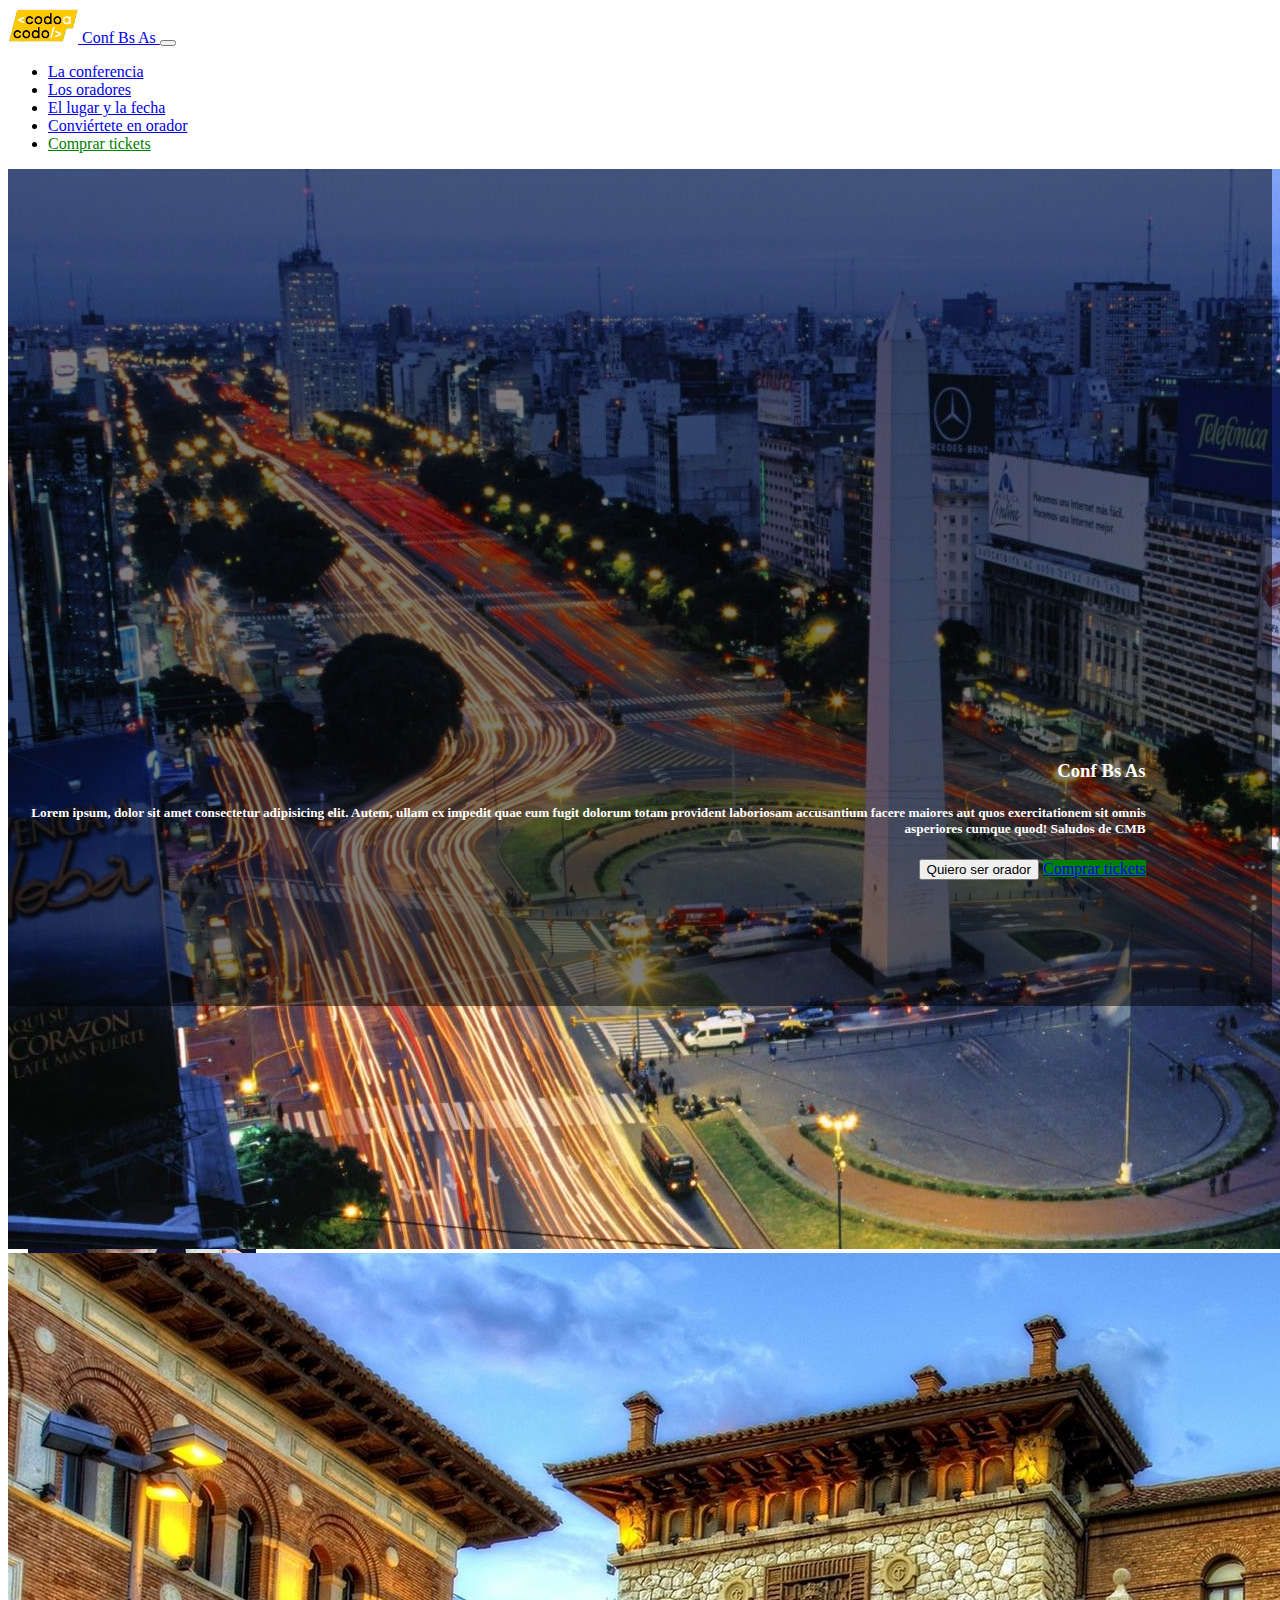
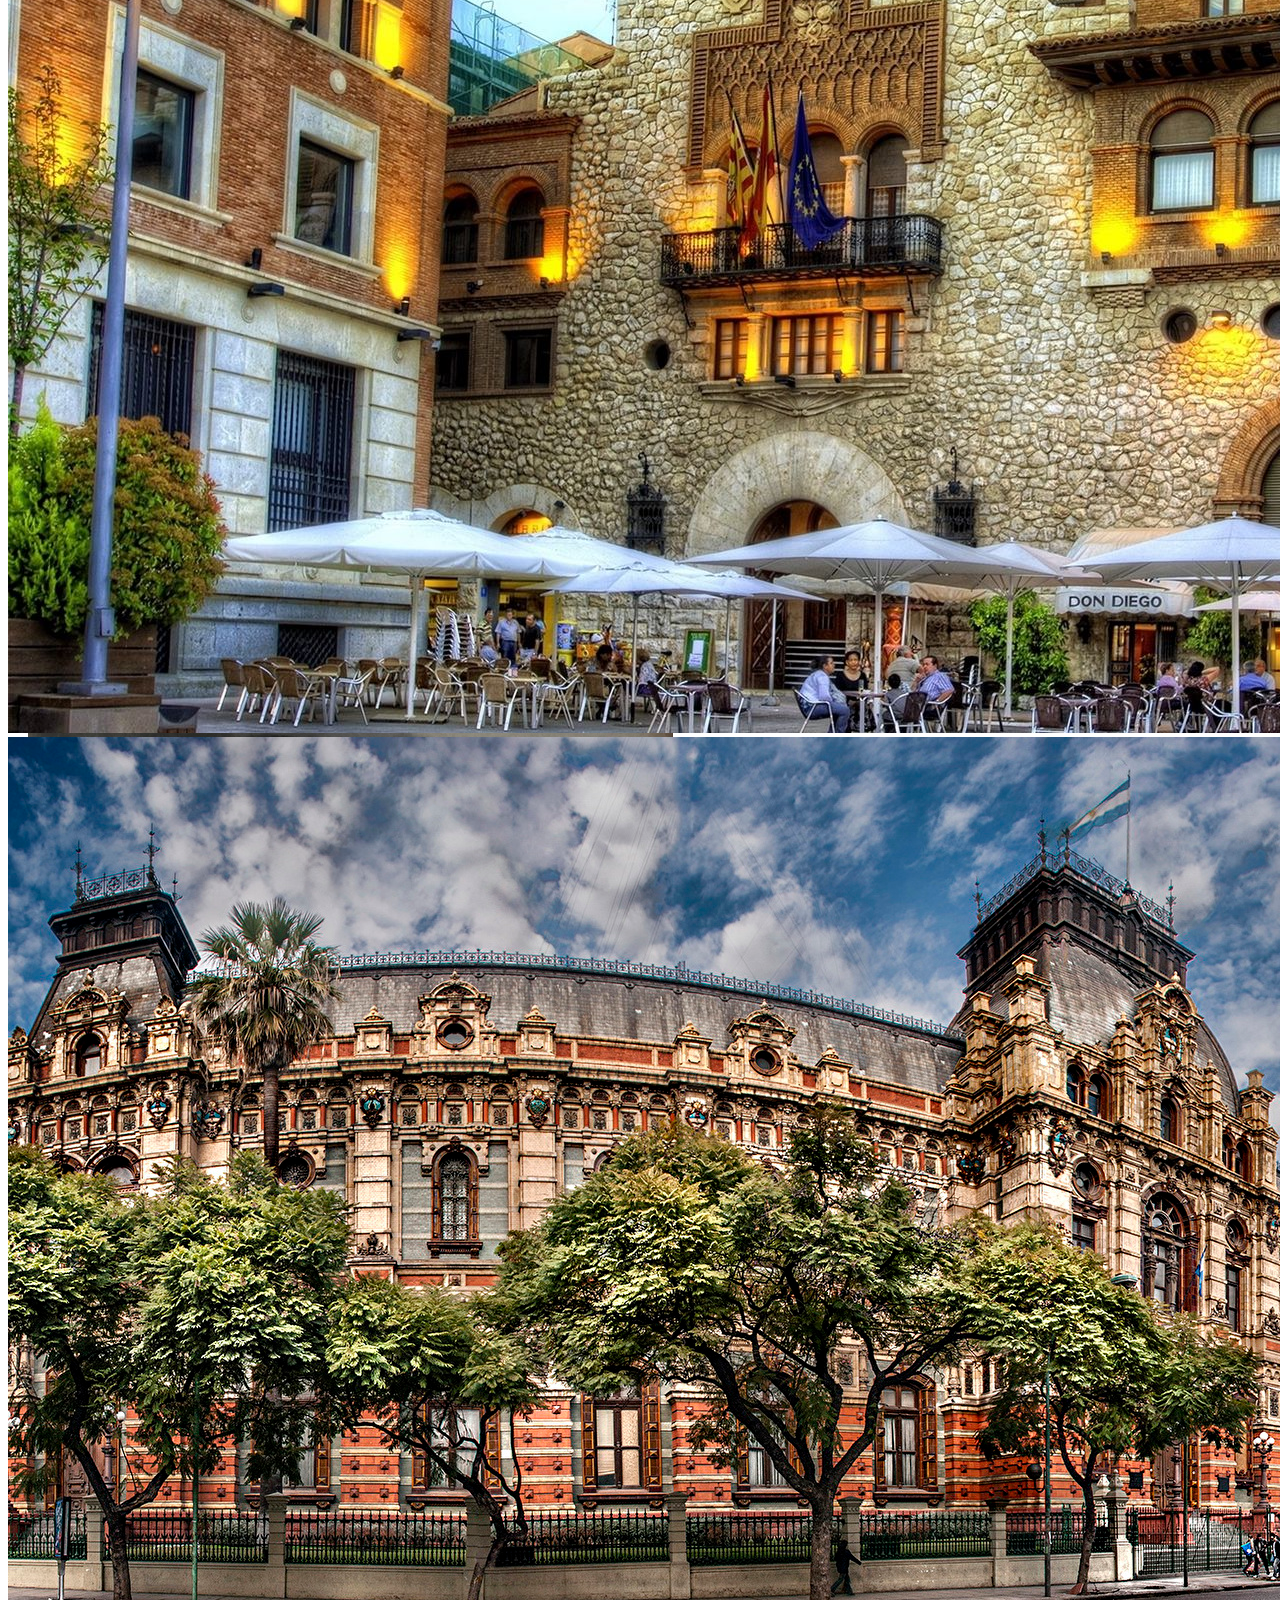
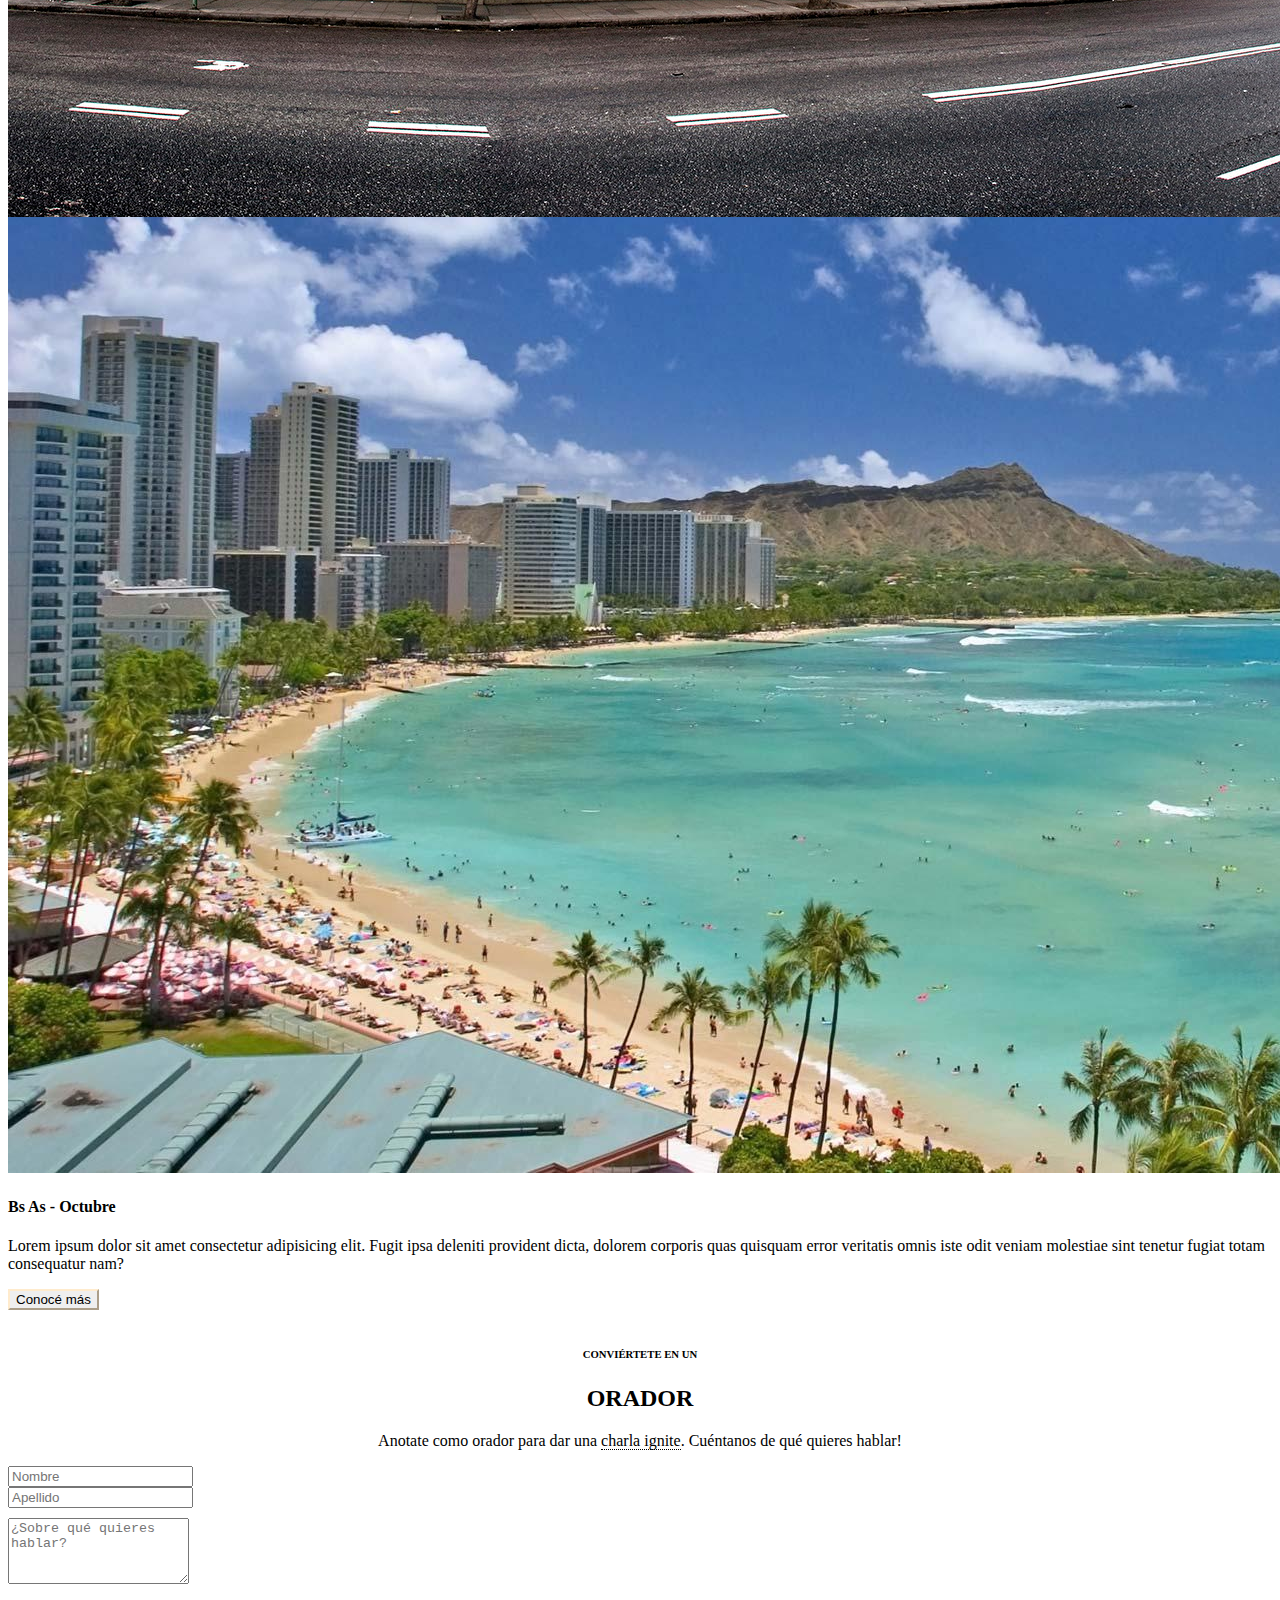
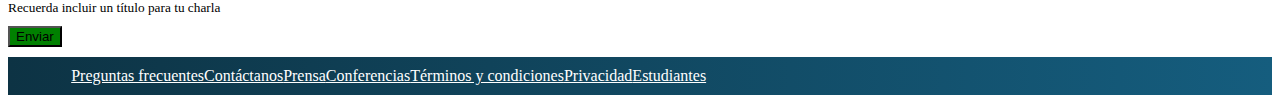
<file: index.html>
<!DOCTYPE html>
<html lang="es">


<head>
    <meta charset="UTF-8">
    <meta http-equiv="X-UA-Compatible" content="IE=edge">
    <meta name="viewport" content="width=device-width, initial-scale=1.0">
    <!-- CSS only -->
    <link href="https://cdn.jsdelivr.net/npm/bootstrap@5.1.1/dist/css/bootstrap.min.css" rel="stylesheet"
        integrity="sha384-F3w7mX95PdgyTmZZMECAngseQB83DfGTowi0iMjiWaeVhAn4FJkqJByhZMI3AhiU" crossorigin="anonymous">
    <!-- JavaScript Bundle with Popper -->
    <script src="https://cdn.jsdelivr.net/npm/bootstrap@5.1.1/dist/js/bootstrap.bundle.min.js"
        integrity="sha384-/bQdsTh/da6pkI1MST/rWKFNjaCP5gBSY4sEBT38Q/9RBh9AH40zEOg7Hlq2THRZ"
        crossorigin="anonymous"></script>
    <link rel="stylesheet" href="style.css" type="text/css">
    <title>Conf Bs As</title>
</head>


<body>
    <!---Navbar-->
    <nav class="navbar navbar-expand-lg sticky-top navbar-dark bg-dark">
        <div class="container-fluid">
            <a class="navbar-brand" href="#">
                <img src="img/codoacodo2.png" alt="" width="70" class="d-inline-block align-text-top">
                Conf Bs As
            </a>
            <button class="navbar-toggler" type="button" data-bs-toggle="collapse" data-bs-target="#navbarNav"
                aria-controls="navbarNav" aria-expanded="false" aria-label="Toggle navigation">
                <span class="navbar-toggler-icon"></span>
            </button>
            <div class="collapse navbar-collapse justify-content-end" id="navbarNav">
                <ul class="navbar-nav">
                    <li class="nav-item">
                        <a class="nav-link active" aria-current="page" href="#">La conferencia</a>
                    </li>
                    <li class="nav-item">
                        <a class="nav-link" href="#">Los oradores</a>
                    </li>
                    <li class="nav-item">
                        <a class="nav-link" href="#">El lugar y la fecha</a>
                    </li>
                    <li class="nav-item">
                        <a class="nav-link" href="#">Conviértete en orador</a>
                    </li>
                    <li class="nav-item">
                        <a class="nav-link letra-verde" href="comprar-tickets.html">Comprar tickets</a>
                    </li>
                </ul>
            </div>
        </div>
    </nav>

    <!--Banner superior-->
    <div id="bannerSuperior" class="carousel slide carousel-fade" data-bs-ride="carousel">
        <div id="carouselSuperior" class="carousel-inner">
            <div class="carousel-item active" data-bs-interval="8000">
                <img src="img/ba3.jpg" class="d-block w-100" alt="img ba1">
            </div>
            <div class="carousel-item" data-bs-interval="8000">
                <img src="img/ba2.jpg" class="d-block w-100" alt="img ba2">
            </div>
            <div class="carousel-item" data-bs-interval="8000">
                <img src="img/ba1.jpg" class="d-block w-100" alt="img ba3">
            </div>
        </div>
        <div class="top-transparencia"></div>
        <div class="col-md-7 top-letra-clara">
            <h3>Conf Bs As</h3>
            <h5>Lorem ipsum, dolor sit amet consectetur adipisicing elit. Autem, ullam ex impedit quae eum fugit
                dolorum
                totam provident laboriosam accusantium facere maiores aut quos exercitationem sit omnis
                asperiores
                cumque quod!
		Saludos de CMB
            </h5>
            <button class="btn btn-outline-light">Quiero ser orador</button>
            <a class="btn btn-success boton-verde" href="comprar-tickets.html" role="button">Comprar tickets</a>
        </div>
    </div>


    <h6 class="texto-centrado">CONOCE A LOS</h6>
    <h2 class="texto-centrado">ORADORES</h2>


    <!--Grupo de cards-->
    <div class="d-flex justify-content-center">
        <div class="card-group">
            <div class="card">
                <img src="img/steve.jpg" class="card-img-top" alt="img steve">
                <div class="card-body">
                    <span class="badge bg-warning text-dark">JavaScript</span>
                    <span class="badge bg-info">React</span>
                    <h5 class="card-title">Steve Jobs</h5>
                    <p class="card-text">Lorem ipsum dolor sit amet consectetur adipisicing elit. Officia incidunt, id
                        temporibus iure ipsa molestiae, tempora perferendis sed asperiores cum harum rem fugit
                        exercitationem error. Dolore eaque laudantium iste labore.</p>
                </div>
            </div>
            <div class="card">
                <img src="img/bill.jpg" class="card-img-top" alt="img bill">
                <div class="card-body">
                    <span class="badge bg-warning text-dark">JavaScript</span>
                    <span class="badge bg-info">React</span>
                    <h5 class="card-title">Bill Gates</h5>
                    <p class="card-text">Lorem ipsum dolor sit amet consectetur adipisicing elit. Numquam eos labore
                        esse
                        accusantium, vel alias. Autem debitis dignissimos omnis magni voluptates veritatis quae dolorum
                        aut
                        eveniet, expedita, quibusdam, eaque cupiditate?</p>
                </div>
            </div>
            <div class="card">
                <img src="img/ada.jpeg" class="card-img-top" alt="img ada">
                <div class="card-body">
                    <span class="badge bg-secondary">Negocios</span>
                    <span class="badge bg-danger">Startups</span>
                    <h5 class="card-title">Ada Lovelace</h5>
                    <p class="card-text">Lorem ipsum dolor sit amet consectetur adipisicing elit. Delectus cumque
                        voluptate,
                        similique impedit esse repellat quidem, sequi reprehenderit blanditiis autem a voluptatem nisi
                        aliquid deleniti accusamus repudiandae veniam est odio.</p>
                </div>
            </div>
        </div>
    </div>

    <!--Imagen Honolulu con texto y boton al lado-->
    <div id="cardHonolulu" class="row text-white bg-dark bg-gradient">
        <div class="col-md no-padding">
            <img src="img/honolulu.jpg" class="img-fluid" alt="honolulu">
        </div>
        <div class="col-md no-padding">
            <div class="card-body ">
                <h4 class="card-title">Bs As - Octubre</h4>
                <p class="card-text">Lorem ipsum dolor sit amet consectetur adipisicing elit. Fugit ipsa deleniti
                    provident dicta, dolorem corporis quas quisquam error veritatis omnis iste odit veniam molestiae
                    sint tenetur fugiat totam consequatur nam?</p>
                <button id="btnHonolulu" class="btn btn-dark">Conocé más</button>
            </div>
        </div>
    </div>


    <h6 class="texto-centrado">CONVIÉRTETE EN UN</h6>
    <h2 class="texto-centrado">ORADOR</h2>
    <p class="texto-centrado">Anotate como orador para dar una <a class="link-texto" href="#">charla ignite</a>.
        Cuéntanos de qué quieres hablar!</p>

    <!--Formulario para charla-->
    <div class="d-flex justify-content-center">
        <form class="formulario">
            <div class="row form-group margen-int-form">
                <div class="col">
                    <input type="text" class="form-control" placeholder="Nombre">
                </div>
                <div class="col">
                    <input type="text" class="form-control" placeholder="Apellido">
                </div>
            </div>
            <div class="form-group margen-int-form">
                <textarea class="form-control" id="exampleFormControlTextarea1" rows="4"
                    placeholder="¿Sobre qué quieres hablar?"></textarea>
            </div>
            <small id="textareaHelpBlock" class="form-text text-muted">
                Recuerda incluir un título para tu charla
            </small>
            <div class="form-group margen-int-form">
                <button type="submit" class="btn btn-success boton-verde col-12">Enviar</button>
            </div>
        </form>
    </div>

    <!--Pie de pagina-->
    <div class="contenedor-footer">
        <a href="#" class="col nav-link item-footer">Preguntas frecuentes</a>
        <a href="#" class="col nav-link item-footer">Contáctanos</a>
        <a href="#" class="col nav-link item-footer">Prensa</a>
        <a href="#" class="col nav-link item-footer">Conferencias</a>
        <a href="#" class="col nav-link item-footer">Términos y condiciones</a>
        <a href="#" class="col nav-link item-footer">Privacidad</a>
        <a href="#" class="col nav-link item-footer">Estudiantes</a>
    </div>

</body>

</html>
</file>
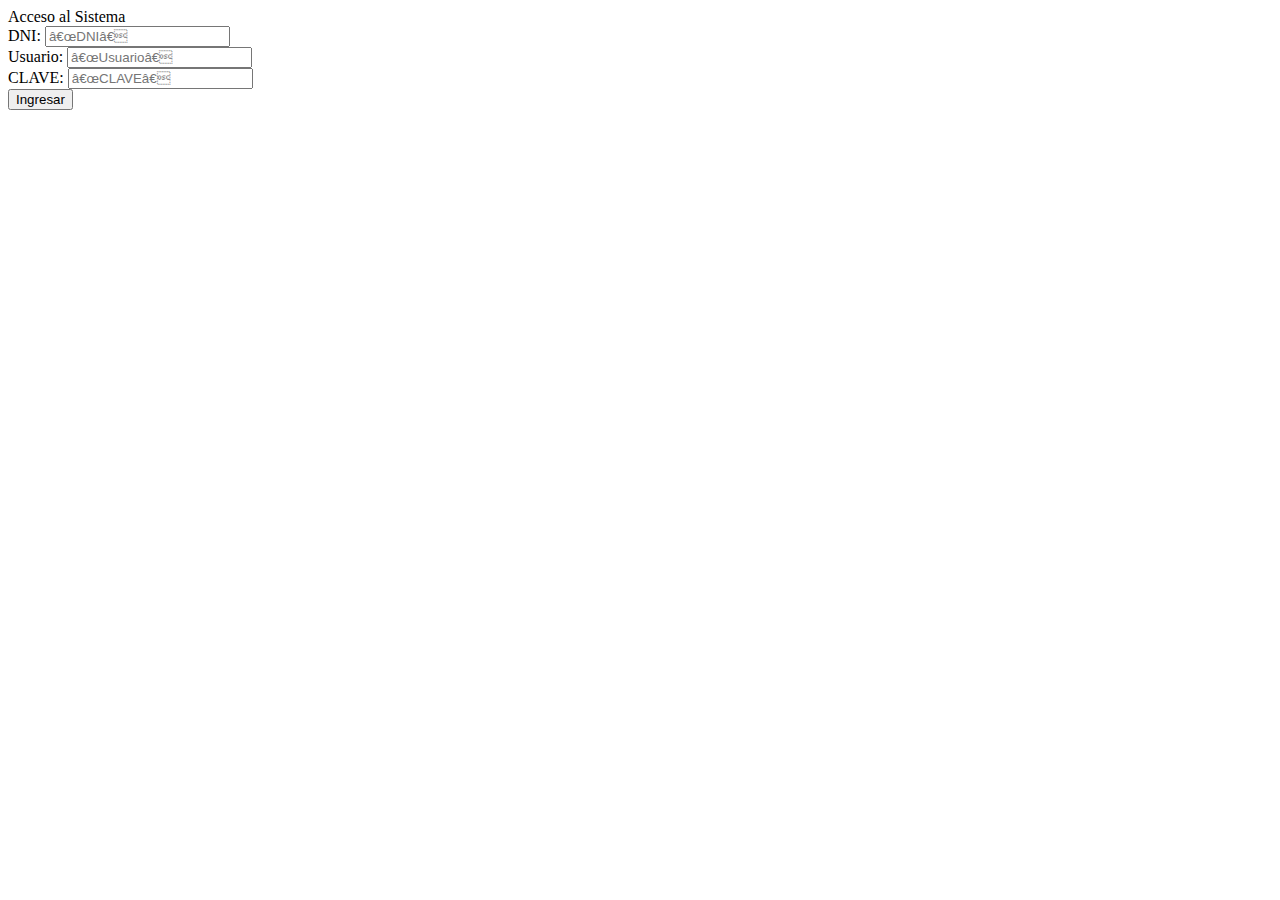
<file: CMB1.html>
<!–
Actividad obligatoria - Comision 2159 - Alumno Carlos M. Bre DNI 18036660
Lunes 23 de Agosto de 2021
–>
<html>
    <head>
        <title>Login</title>
        <meta charset=“UTF-8”>
        <meta name=“viewport” content=“width=device-width”>
    </head>
    <body>
        <form action=“ingresar.php” method=“POST”>
            <label for="Acceso al Sistema">Acceso al Sistema</label><br>
            <label for="DNI">DNI: </label>
            <input type=“text” placeholder=“DNI” name=“txtDNI” /><br>
            <label for="Usuario">Usuario: </label>
            <input type=“text” placeholder=“Usuario” name=“txtUSUARIO” /><br>
            <label for="Clave">CLAVE: </label>
            <input type=“CLAVE” placeholder=“CLAVE” name=“txtCLAVE” /><br>
            <button>
            Ingresar
            <br>
        </form>
    </body>
</html>
</file>
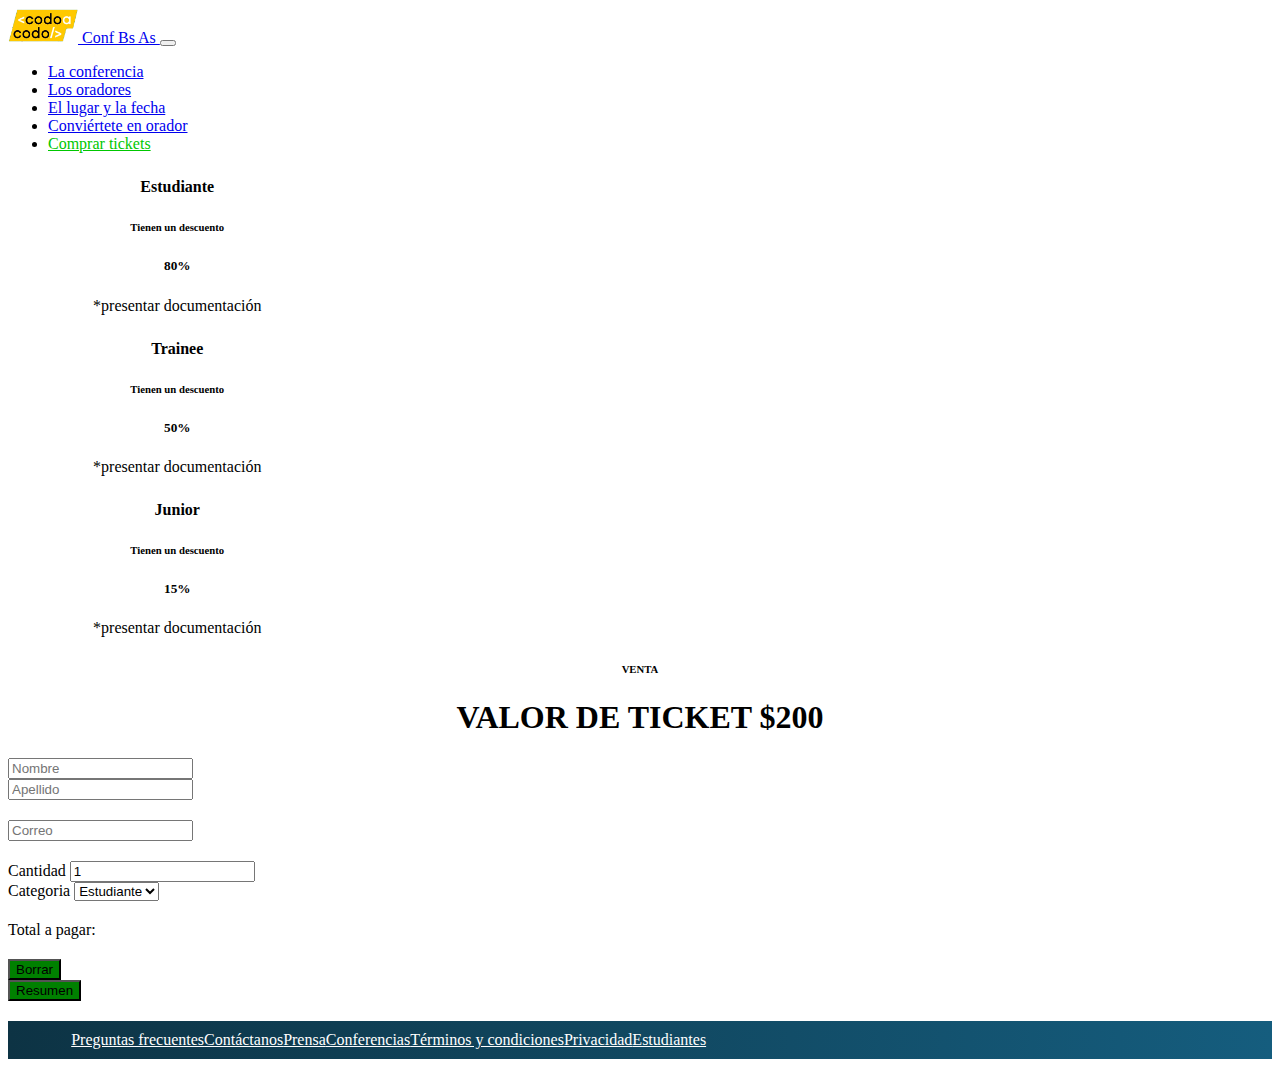
<file: comprar-tickets.html>
<!DOCTYPE html>
<html lang="es">


<head>
    <meta charset="UTF-8">
    <meta http-equiv="X-UA-Compatible" content="IE=edge">
    <meta name="viewport" content="width=device-width, initial-scale=1.0">
    <!-- CSS only -->
    <link href="https://cdn.jsdelivr.net/npm/bootstrap@5.1.1/dist/css/bootstrap.min.css" rel="stylesheet"
        integrity="sha384-F3w7mX95PdgyTmZZMECAngseQB83DfGTowi0iMjiWaeVhAn4FJkqJByhZMI3AhiU" crossorigin="anonymous">
    <!-- JavaScript Bundle with Popper -->
    <script src="https://cdn.jsdelivr.net/npm/bootstrap@5.1.1/dist/js/bootstrap.bundle.min.js"
        integrity="sha384-/bQdsTh/da6pkI1MST/rWKFNjaCP5gBSY4sEBT38Q/9RBh9AH40zEOg7Hlq2THRZ"
        crossorigin="anonymous"></script>
    <link rel="stylesheet" href="style.css" type="text/css">
    <title>Conf Bs As - Comprar Tickets</title>
</head>


<body>
    <script src="script.js"></script>
    <!---Navbar-->
    <nav class="navbar navbar-expand-lg sticky-top navbar-dark bg-dark">
        <div class="container-fluid">
            <a class="navbar-brand" href="index.html">
                <img src="img/codoacodo2.png" alt="" width="70" class="d-inline-block align-text-top">
                Conf Bs As
            </a>
            <button class="navbar-toggler" type="button" data-bs-toggle="collapse" data-bs-target="#navbarNav"
                aria-controls="navbarNav" aria-expanded="false" aria-label="Toggle navigation">
                <span class="navbar-toggler-icon"></span>
            </button>
            <div class="collapse navbar-collapse justify-content-end" id="navbarNav">
                <ul class="navbar-nav">
                    <li class="nav-item">
                        <a class="nav-link" aria-current="page" href="index.html">La conferencia</a>
                    </li>
                    <li class="nav-item">
                        <a class="nav-link" href="#">Los oradores</a>
                    </li>
                    <li class="nav-item">
                        <a class="nav-link" href="#">El lugar y la fecha</a>
                    </li>
                    <li class="nav-item">
                        <a class="nav-link" href="#">Conviértete en orador</a>
                    </li>
                    <li class="nav-item">
                        <a class="nav-link letra-verde active-verde" href="#">Comprar tickets</a>
                    </li>
                </ul>
            </div>
        </div>
    </nav>

    <!-- Contenido central -->
    <div>
        <!-- Cards -->
        <div class="d-flex justify-content-center texto-centrado">

            <div class="card border-primary mb-3" style="max-width: 18rem;">
                <div class="card-body">
                    <h4 class="card-title">Estudiante</h4>
                    <h6 class="card-title">Tienen un descuento</h6>
                    <h5 class="card-title">80%</h5>
                    <p class="card-text text-muted">*presentar documentación</p>
                </div>
            </div>
            <div class="card border-info mb-3" style="max-width: 18rem;">
                <div class="card-body">
                    <h4 class="card-title">Trainee</h4>
                    <h6 class="card-title">Tienen un descuento</h6>
                    <h5 class="card-title">50%</h5>
                    <p class="card-text text-muted">*presentar documentación</p>
                </div>
            </div>
            <div class="card border-warning mb-3" style="max-width: 18rem;">
                <div class="card-body">
                    <h4 class="card-title">Junior</h4>
                    <h6 class="card-title">Tienen un descuento</h6>
                    <h5 class="card-title">15%</h5>
                    <p class="card-text text-muted">*presentar documentación</p>
                </div>
            </div>
        </div>

        <div class="texto-centrado">
            <h6>VENTA</h6>
            <h1>VALOR DE TICKET $200</h1>
        </div>

        <!-- Formulario -->
        <div class="d-flex justify-content-center">
            <form class="formulario">
                <div class="row form-group margen-int-form-md">
                    <div class="form-group col-md-6">
                        <input type="text" class="form-control" id="inputNombre" placeholder="Nombre">
                    </div>
                    <div class="form-group col-md-6">
                        <input type="text" class="form-control" id="inputApellido" placeholder="Apellido">
                    </div>
                </div>
                <div class="form-group">
                    <input type="text" class="form-control" id="inputCorreo" placeholder="Correo">
                </div>
                <div class="row form-group margen-int-form-md">
                    <div class="form-group col-md-6">
                        <label for="inputCantidad">Cantidad</label>
                        <input id="inputCantidad" type="number" class="form-control" value="1">
                    </div>
                    <div class="form-group col-md-6">
                        <label for="inputCategoria">Categoria</label>
                        <select id="inputCategoria" class="form-control">
                            <option value="1">Estudiante</option>
                            <option value="2">Trainee</option>
                            <option value="3">Junior</option>
                        </select>
                    </div>
                </div>
                <div class="alert alert-primary" role="alert">
                    <span>Total a pagar:</span>
                    <span id="totalPagar"></span>
                  </div>
                <div class="row form-group margen-int-form-md justify-content-center">
                    <div class="form-group col-md-6">
                        <button id="btnBorrar" type="reset" onclick="borrar();" class="btn btn-success boton-verde form-group col-12">Borrar</button>
                    </div>
                    <div class="form-group col-md-6">
                        <button id="btnResumen" type="button" onclick="calcularMonto();" class="btn btn-success boton-verde col-12">Resumen</button>
                    </div>
                </div>
            </form>
        </div>

    </div>

    <!--Pie de pagina-->
    <div class="contenedor-footer">
        <a href="#" class="col nav-link item-footer">Preguntas frecuentes</a>
        <a href="#" class="col nav-link item-footer">Contáctanos</a>
        <a href="#" class="col nav-link item-footer">Prensa</a>
        <a href="#" class="col nav-link item-footer">Conferencias</a>
        <a href="#" class="col nav-link item-footer">Términos y condiciones</a>
        <a href="#" class="col nav-link item-footer">Privacidad</a>
        <a href="#" class="col nav-link item-footer">Estudiantes</a>
    </div>
</body>

</html>
</file>
<file: style.css>
.texto-centrado{
    text-align: center;
}

.no-padding{
    padding: 0;
}
/*Estilos boton verde*/
.boton-verde{
    background-color: green;
}
.boton-verde:hover{
    background-color: rgb(0, 170, 0);
    border-color: green;
}
.boton-verde:focus{
    background-color: rgb(0, 170, 0);
    border-color: green;
}


/*Estilos barra de navegacion */
.navbar-nav .nav-link.letra-verde{
    color: green;
}
.navbar-nav .nav-link.letra-verde:hover{
    color: rgb(0, 199, 0);
}
.navbar-nav .nav-link.letra-verde:focus{
    color: rgb(0, 199, 0);
}
.navbar-nav .nav-link.active-verde{
    color: rgb(0, 199, 0);
}

/*Estilos banner superior */
#bannerSuperior{
    position: relative;
    z-index: 1;
    margin-bottom: 3%;

}
#carouselSuperior{
    max-height: 93vh;
}
.top-transparencia{
    width:100%;
    height:100%;
    position:absolute;
    top:0;
    bottom:0;
    background-color: black;
    opacity: 50%;
    z-index: 2;
}
.top-letra-clara{
    max-height: 100%;
    position: absolute;
    bottom: 0;
    right: 0;
    padding-block-end: 10%;
    padding-inline-end: 10%;
    z-index: 3;
    color: white;
    text-align: end;
    overflow: auto;
}

/*Estilos card group */
.card-group{
    width: 80%;
}
.card{
    margin: 2%;
}

/*Estilos formulario */
.formulario{
    width: 65%;
    margin-block: 10px;
}
.margen-int-form{
    margin-block: 10px;
}
.margen-int-form-md{
    margin-block: 20px;
}

/*Estilo banner honolulu */
#cardHonolulu{
    margin: 0;
    padding: 0;
    margin-block: 3%;
}
#btnHonolulu{
    border-color: blanchedalmond;
}

/*Estilo link dentro de texto */
.link-texto{
    color: black;
    border-bottom: 1px dotted #000;
    text-decoration: none;
}
.link-texto:hover{
    color: grey;
    border-bottom: 1px dotted grey;
    text-decoration: none;
}

/*Estilo pie de pagina */
.contenedor-footer{
    display: flex;
    flex-direction: row;
    flex-wrap: wrap;
    padding-inline: 5%;
    padding-block: 10px;
    background: linear-gradient(to right, rgb(13, 51, 68), rgb(21, 93, 126));   
}
.item-footer{
    display: flex;
    justify-content: center;
    align-content: center;
    flex-direction: column;
    text-align: center;
    color: white;  
}
.item-footer:hover{
    color: rgb(150, 150, 150);
}
</file>
